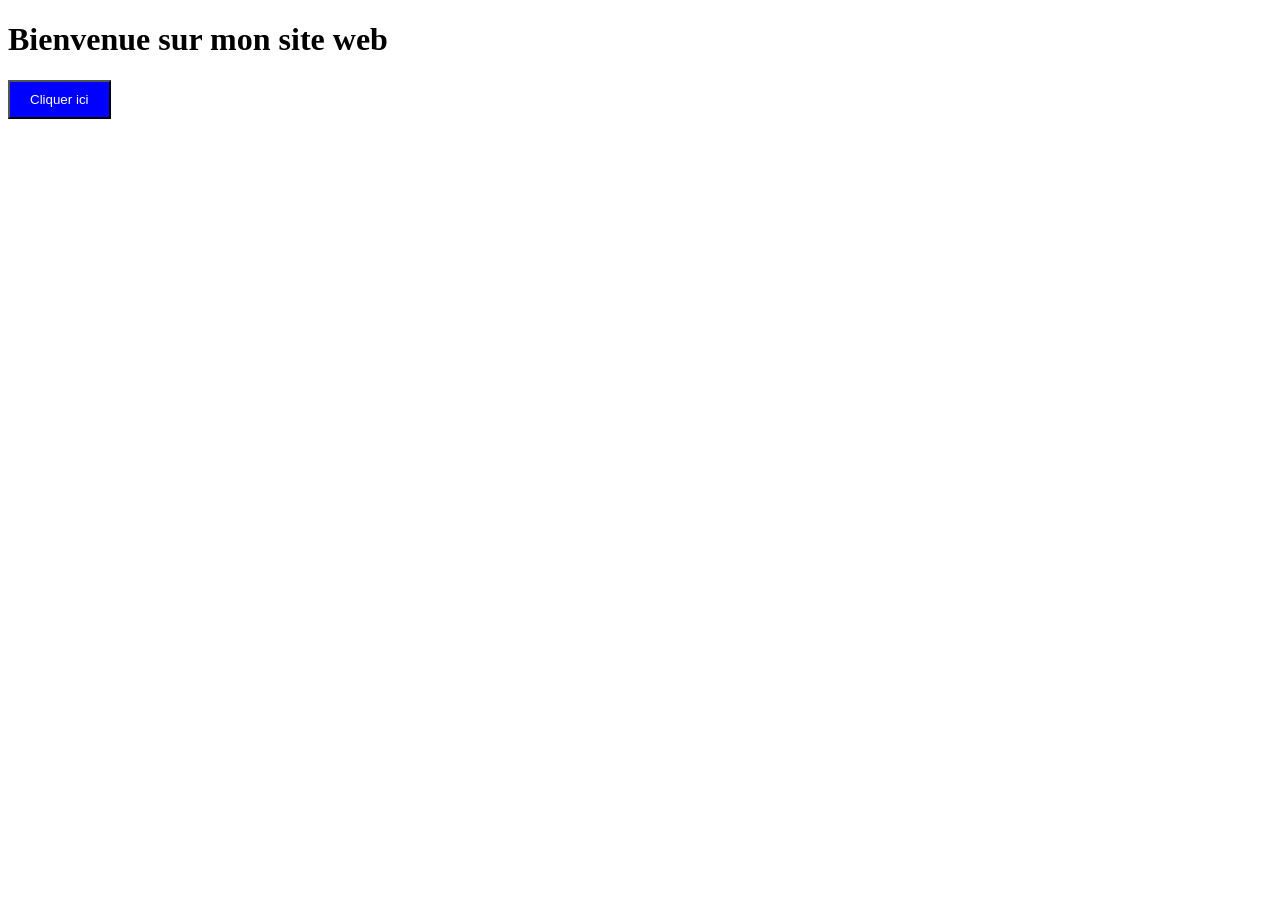
<file: index.html>
<!DOCTYPE html>
<html lang="en">
<head>
    <meta charset="UTF-8">
    <meta name="viewport" content="width=device-width, initial-scale=1.0">
    <link rel="stylesheet" href="style.css">
    <title>Document</title>
    <!-- <script src="script.js" defer></script> -->
</head>
<body>
    <h1 id="titre">Bonjour</h1>
    <button id="btn">Cliquer ici</button>
    <script src="script.js"></script>
</body>
</html>
</file>
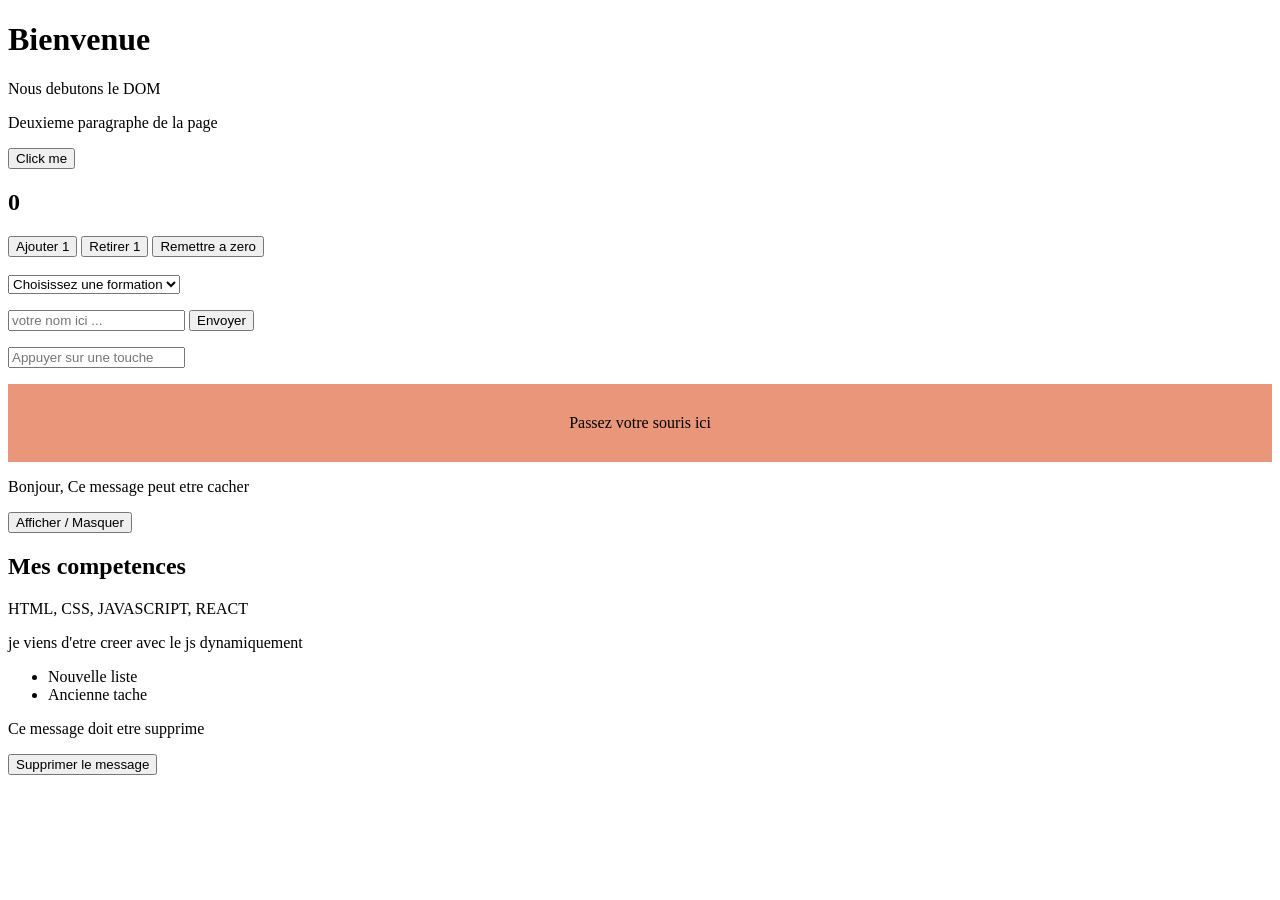
<file: DOM/index.html>
<!DOCTYPE html>
<html lang="en">
<head>
    <meta charset="UTF-8">
    <meta name="viewport" content="width=device-width, initial-scale=1.0">
    <title>DOM</title>
    <link rel="stylesheet" href="style.css">
</head>
<body>
    <h1 id="titre">Bienvenue</h1>
    <p class="message">Nous debutons le DOM</p>
    <p class="message">Deuxieme paragraphe de la page</p>
    
    <!-- <div id="contenu"></div>
    <button id="btn">Cliquer ici</button>
    <img id="photo" src="./image personne.jpg" alt="image" width="310px">
    <script src="./script.js"></script> -->
    <button id="monBouton">Click me</button>

    <!-- compteur interactif -->
     <h2 id="compteur">0</h2>
     <button id="incrementer">Ajouter 1</button>
     <button id="diminuer">Retirer 1</button>
     <button id="reinitialiser">Remettre a zero</button>
     <br>
     <br>

     <!-- <input type="text" id="nom" placeholder="Entrez votre nom">
     <p id="resultat"></p> -->

     <select id="formation">
        <option value="">Choisissez une formation</option>
        <option value="html">HTML</option>
        <option value="css">CSS</option>
        <option value="javascript">JavaScript</option>
     </select>

     <p id="choix"></p>

     <form id="formulaire">
        <input type="text" id="nom" placeholder="votre nom ici ... " required>
        <button type="submit">Envoyer</button>
     </form>
     <p id="message"></p>

     <input type="text" id="saisie" placeholder="Appuyer sur une touche">
     <p id="touche"></p>

     <div id="boite">Passez votre souris ici</div>

     <p id="secret">Bonjour, Ce message peut etre cacher</p>
     <button id="toggle">Afficher / Masquer</button>

     <div id="conteneur"></div>

     <ul id="liste">
        <li>Ancienne tache</li>
     </ul>

     <p id="message">Ce message doit etre supprime</p>
     <button id="supprimer">Supprimer le message</button>

    <script src="./script.js"></script>
</body>
</html>
</file>
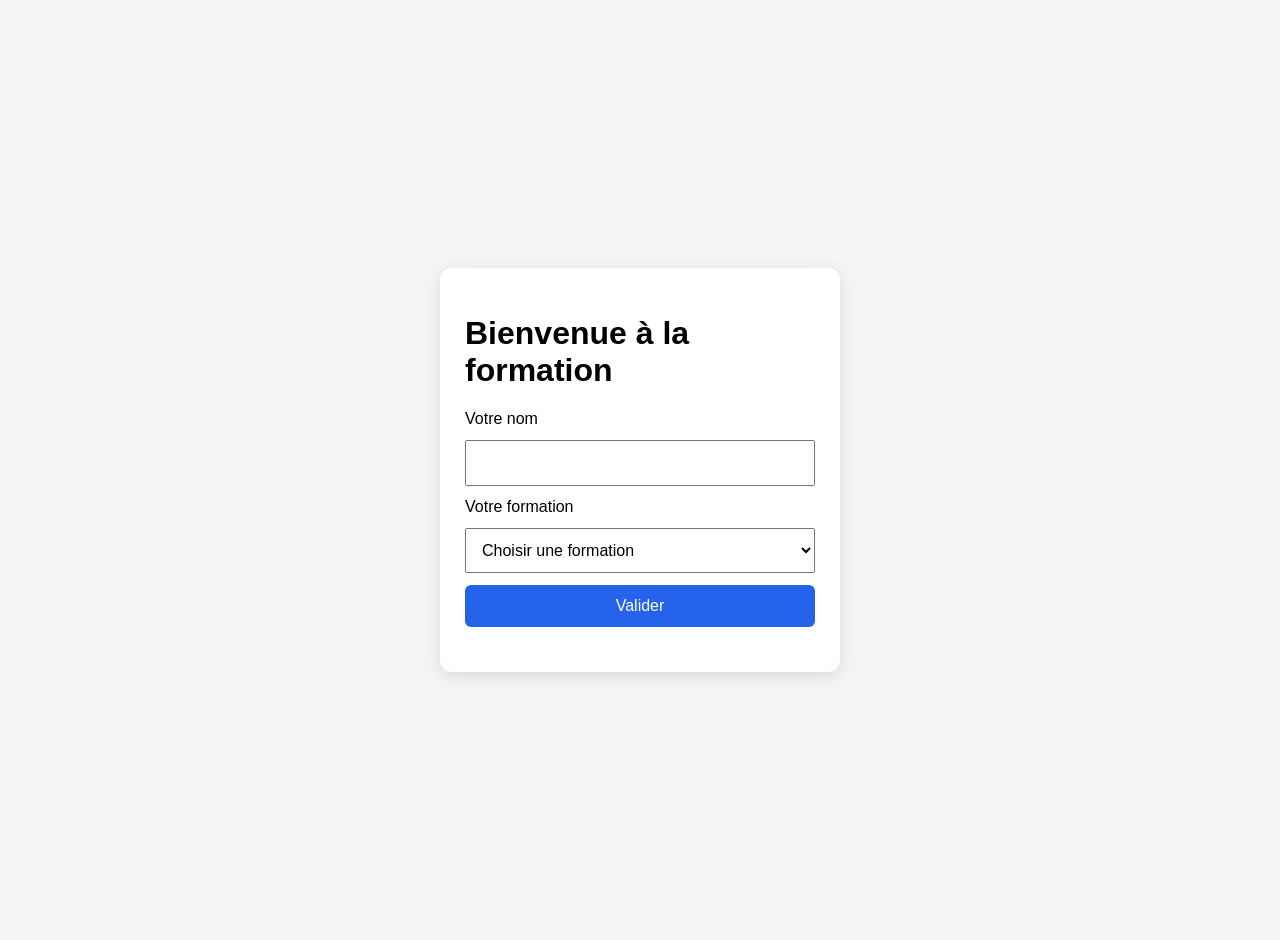
<file: EXERCICES/index.html>
<!DOCTYPE html>
<html lang="fr">
<head>
    <meta charset="UTF-8">
    <meta name="viewport" content="width=device-width, initial-scale=1.0">
    <title>Formulaire de bienvenue</title>
    <link rel="stylesheet" href="style.css">
    <script src="script.js" defer></script>
</head>
<body>

    <main class="carte">
        <h1>Bienvenue à la formation</h1>

        <form id="formulaire">
            <label for="nom">Votre nom</label>
            <input type="text" id="nom" required>

            <label for="formation">Votre formation</label>
            <select id="formation" required>
                <option value="">Choisir une formation</option>
                <option value="HTML">HTML</option>
                <option value="CSS">CSS</option>
                <option value="JavaScript">JavaScript</option>
                <option value="React">React</option>
            </select>

            <button type="submit">Valider</button>
        </form>

        <p id="resultat"></p>
    </main>

</body>
</html>
</file>
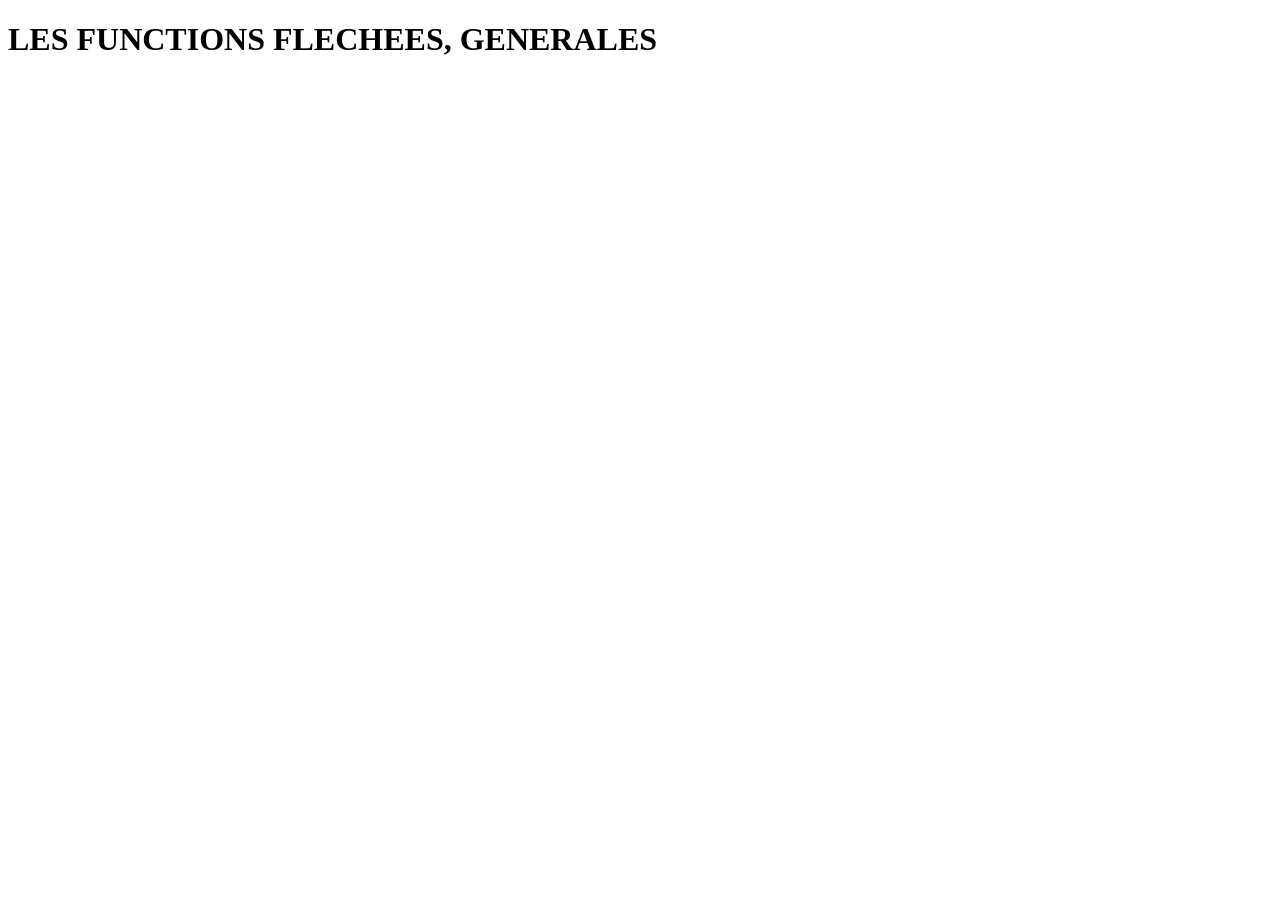
<file: FUNCTIONS FLECHEES, AVANCEES/index.html>
<!DOCTYPE html>
<html lang="en">
<head>
    <meta charset="UTF-8">
    <meta name="viewport" content="width=device-width, initial-scale=1.0">
    <title>Function flechees</title>
</head>
<body>
    <h1>LES FUNCTIONS FLECHEES, GENERALES</h1>
    <script src="script.js"></script>
</body>
</html>
</file>
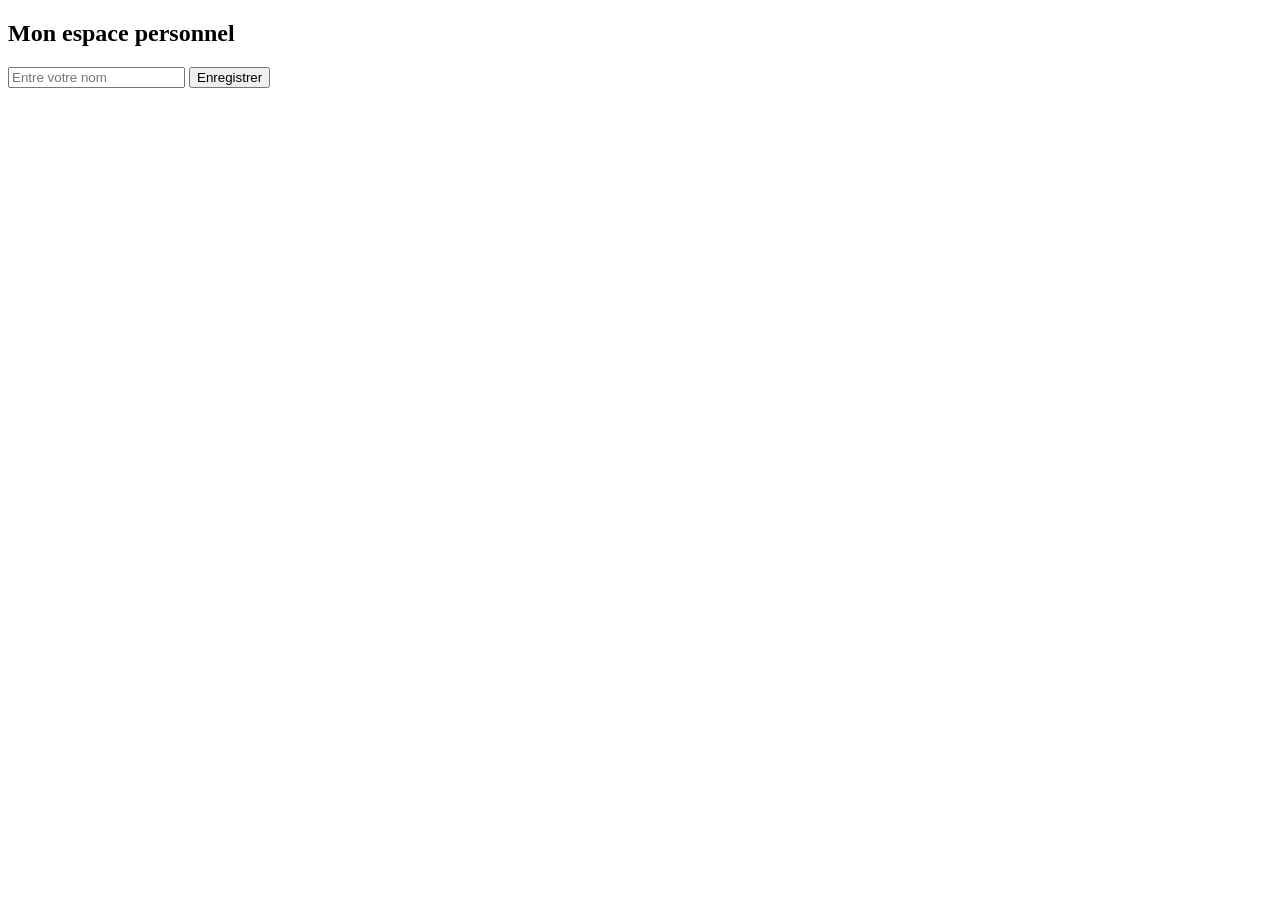
<file: LOCALSTORAGE ET JSON/index.html>
<!DOCTYPE html>
<html lang="en">
<head>
    <meta charset="UTF-8">
    <meta name="viewport" content="width=device-width, initial-scale=1.0">
    <title>LocalStorage</title>
</head>
<body>
    <h2>Mon espace personnel</h2>
    <input type="text" id="nom" placeholder="Entre votre nom">
    <button id="enregistrer">Enregistrer</button>
    <p id="message"></p>
    <script src="script.js"></script>
</body>
</html>
</file>
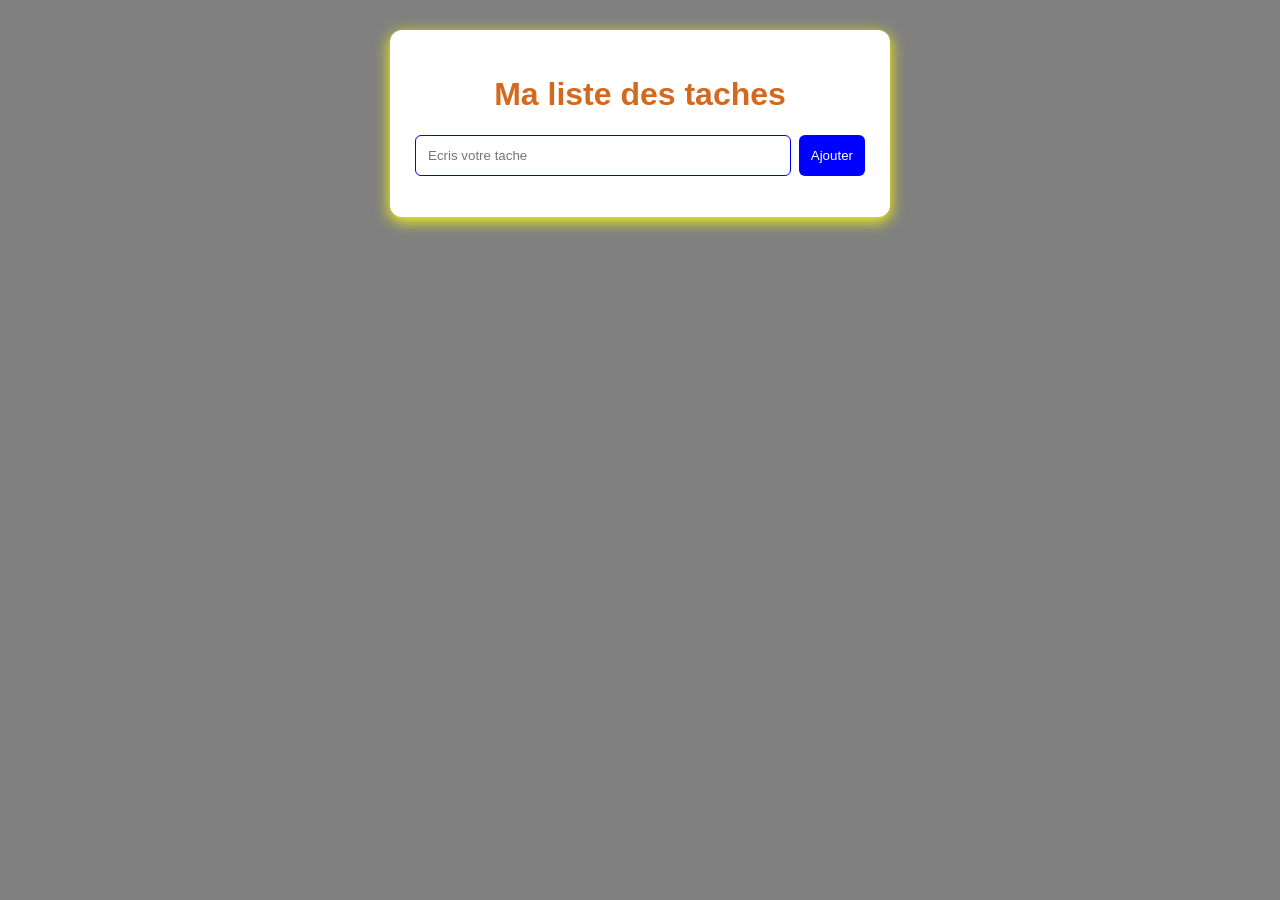
<file: DOM/EXERCICE/index.html>
<!DOCTYPE html>
<html lang="en">
<head>
    <meta charset="UTF-8">
    <meta name="viewport" content="width=device-width, initial-scale=1.0">
    <title>Ma liste des taches</title>
    <link rel="stylesheet" href="style.css">
</head>
<body>
    <main class="conteneur">
        <h1>Ma liste des taches</h1>
        <div class="formualire">
            <input type="text" id="tache" placeholder="Ecris votre tache">
            <button id="ajouter">Ajouter</button>
        </div>
        <ul id="liste-taches"></ul>
        <p id="message"></p>
    </main>
    <script src="script.js"></script>
</body>
</html>
</file>
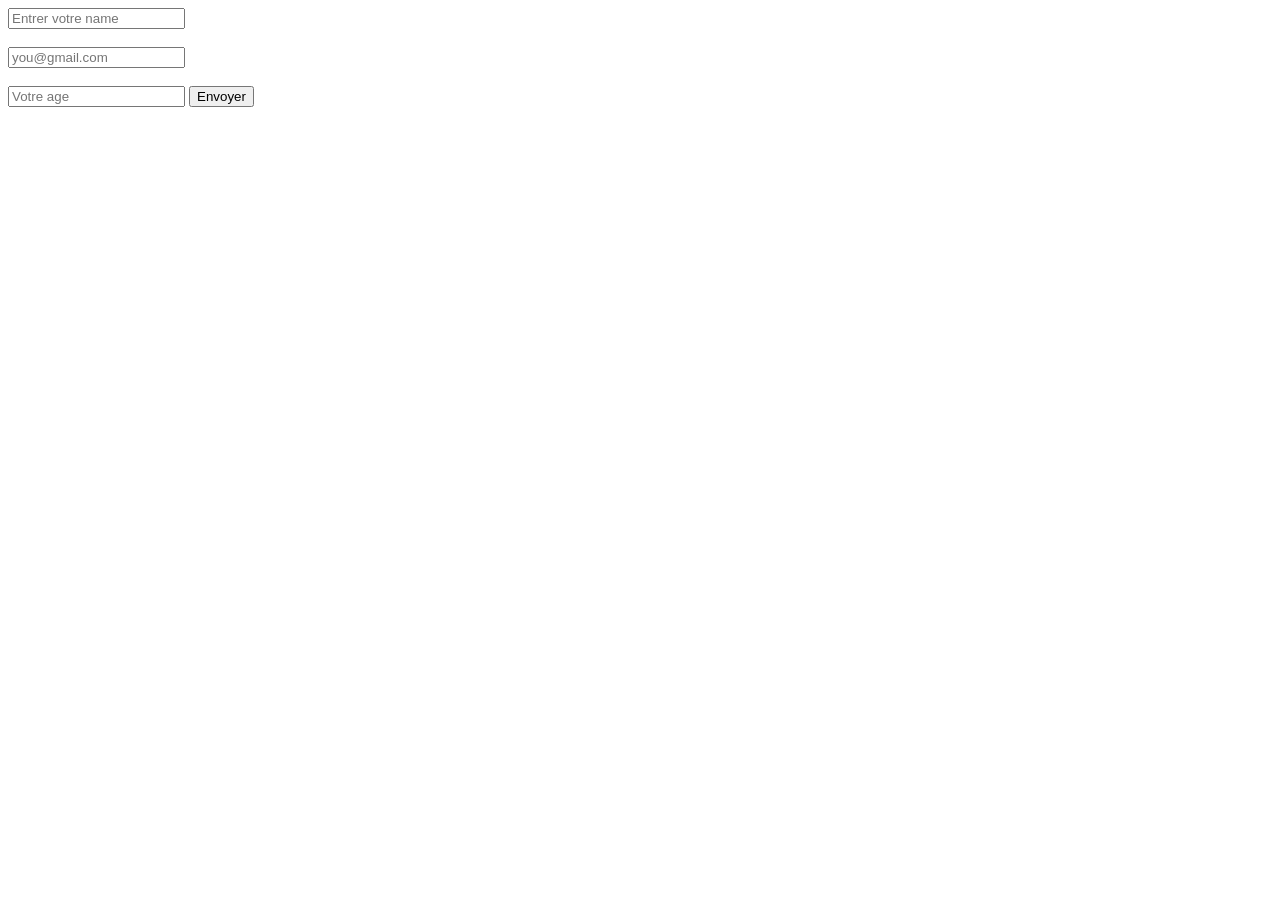
<file: DOM/FORMULAIRE ET VALIDATION JS/index.html>
<!DOCTYPE html>
<html lang="en">

<head>
    <meta charset="UTF-8">
    <meta name="viewport" content="width=device-width, initial-scale=1.0">
    <title>Formulaire et validation</title>
</head>

<body>
    <form id="formulaire">
        <input type="text" id="nom" placeholder="Entrer votre name"> <br><br>
        <input type="email" id="email" placeholder="you@gmail.com" required minlength="8"><br><br>
        <input type="number" id="age" placeholder="Votre age">
        <button id="envoyer">Envoyer</button>
        <p id="message"></p>
    </form>
    <script src="script.js"></script>
</body>

</html>
</file>
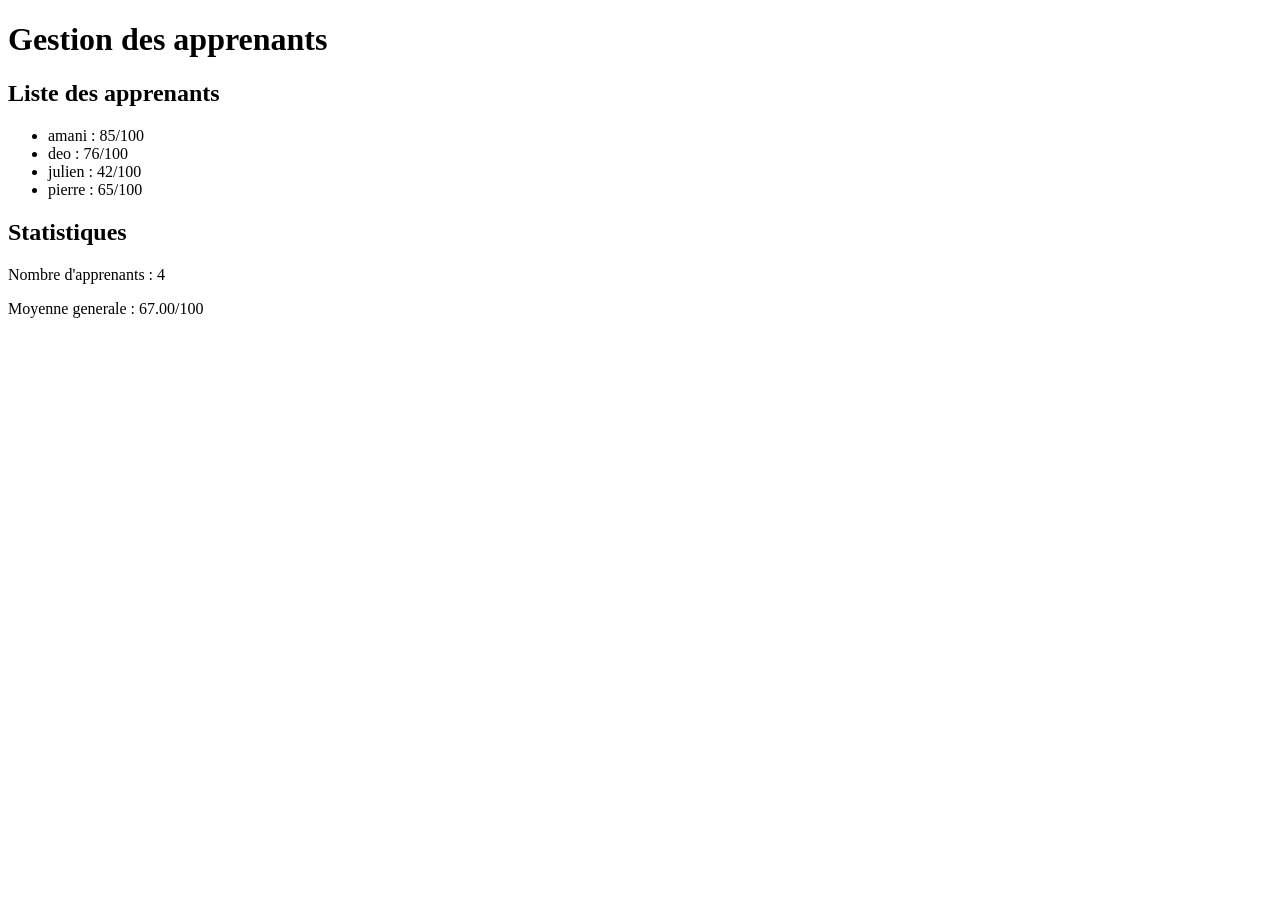
<file: MODULES JAVASCRIPT/GESTION APPRENANTS/index.html>
<!DOCTYPE html>
<html lang="en">
<head>
    <meta charset="UTF-8">
    <meta name="viewport" content="width=device-width, initial-scale=1.0">
    <title>Gestion des apprenants</title>
    <script type="module" src="./js/main.js"></script>
</head>
<body>
    <h1>Gestion des apprenants</h1>

    <h2>Liste des apprenants</h2>
    <ul id="liste-apprenants"></ul>

    <h2>Statistiques</h2>
    <p id="nombre-apprenants"></p>
    <p id="moyenne"></p>
</body>
</html>
</file>
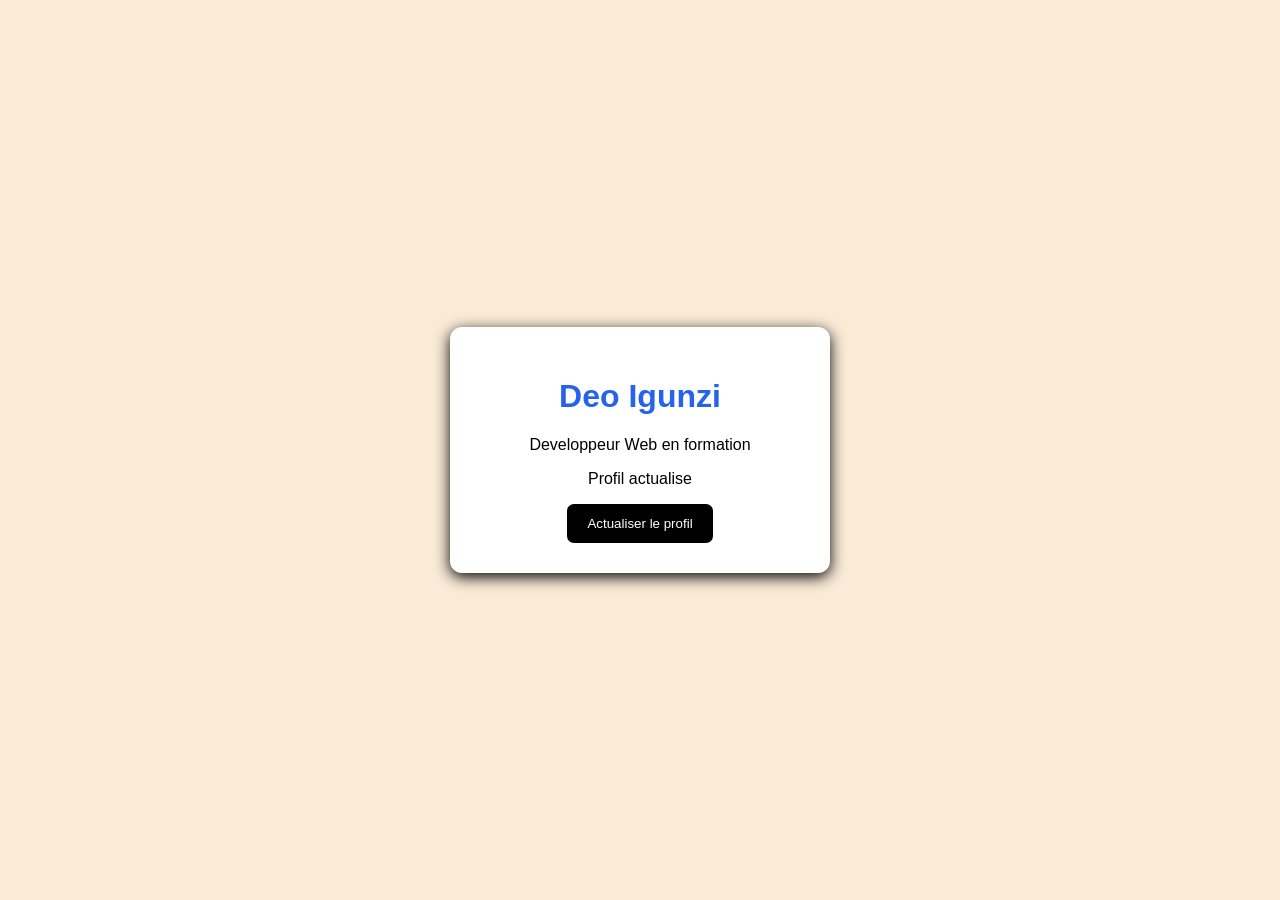
<file: DOM/presentation.html>
<!DOCTYPE html>
<html lang="en">
<head>
    <meta charset="UTF-8">
    <meta name="viewport" content="width=device-width, initial-scale=1.0">
    <title>Presentation student</title>
    <link rel="stylesheet" href="./stylepresent.css">
    <script src="./scripypresent.js" defer></script>
</head>
<body>
    <div class="carte">
        <h1 id="nom">Nom de l'etudiant</h1>
        <p id="profession">presentation de l'etudiant</p>
        <p id="statut">profil initial</p>
        <button id="btn">Actualiser le profil</button>
    </div>
</body>
</html>
</file>
<file: style.css>
#btn {
    background-color: blue;
    color: white;
    padding: 10px 20px;
}
</file>
<file: DOM/style.css>
#boite{
    padding: 30px;
    background-color:darksalmon;
    text-align: center;
}
</file>
<file: EXERCICES/style.css>
body {
    font-family:'Segoe UI', Tahoma, Geneva, Verdana, sans-serif;
    background: #f3f4f6;
    margin: 0;
    padding: 20px;
    min-height: 100vh;
    display: grid;
    place-items: center;
}

.carte {
    background: white;
    padding: 25px;
    border-radius: 12px;
    width: min(100%, 400px);
    box-sizing: border-box;
    box-shadow: 0 4px 15px rgba(0, 0, 0, 0.1);
}

form {
    display: grid;
    gap: 12px;
}

input,
select,
button {
    padding: 12px;
    font: inherit;
}

button {
    color: white;
    background: #2563eb;
    border: none;
    border-radius: 6px;
    cursor: pointer;
}

#resultat {
    margin-top: 20px;
    font-weight: bold;
}
</file>
<file: DOM/EXERCICE/style.css>
* {
    box-sizing: border-box;
}

body{
    font-family: 'Franklin Gothic Medium', 'Arial Narrow', Arial, sans-serif;
    background: grey;
    margin: 0;
    padding: 30px 15px;
}

.conteneur{
    max-width: 500px;
    margin: auto;
    padding: 25px;
    background: white;
    border-radius: 12px;
    box-shadow: 0 4px 15px yellow;
}

h1{
    text-align: center;
    color: chocolate;
}

.formualire {
    display: flex;
    gap: 8px;
}

input {
    flex: 1;
    min-width: 0;
    padding: 12px;
    border: 1px solid blue;
    border-radius: 6px;
}

button {
    padding: 12px;
    border: none;
    border-radius: 6px;
    cursor: pointer;
    background: blue;
    color: white;
}

#liste-taches {
    padding: 0;
    list-style: none;
}

#liste-taches li {
    display: flex;
    justify-content: space-between;
    align-items: center;
    gap: 10px;
    margin-top: 10px;
    padding: 10px;
    border-radius: 6px;
    overflow-wrap: anywhere;
}

#message {
    color: red;
}

.supprimer {
    background : red;
    flex-shrink: 0;
}
</file>
<file: DOM/stylepresent.css>
body{
    font-family: Arial, Helvetica, sans-serif;
    background-color: antiquewhite;
    display: flex;
    justify-content: center;
    align-items: center;
    min-height: 100vh;
    margin: 0;
}

.carte {
    background-color: white;
    padding: 30px;
    border-radius: 12px;
    text-align: center;
    width: 320px;
    box-shadow: 0 4px 15px rgba(0, 0, 0, 1);
}

#nom {
    color: #2563eb;
}

button{
    background-color:black;
    color: white;
    border: none;
    padding: 12px 20px;
    border-radius: 7px;
    cursor: pointer;
}

.profil-actif #nom {
    color: aquamarine;
}

.profil-actif button {
    color: aquamarine;
}
</file>
